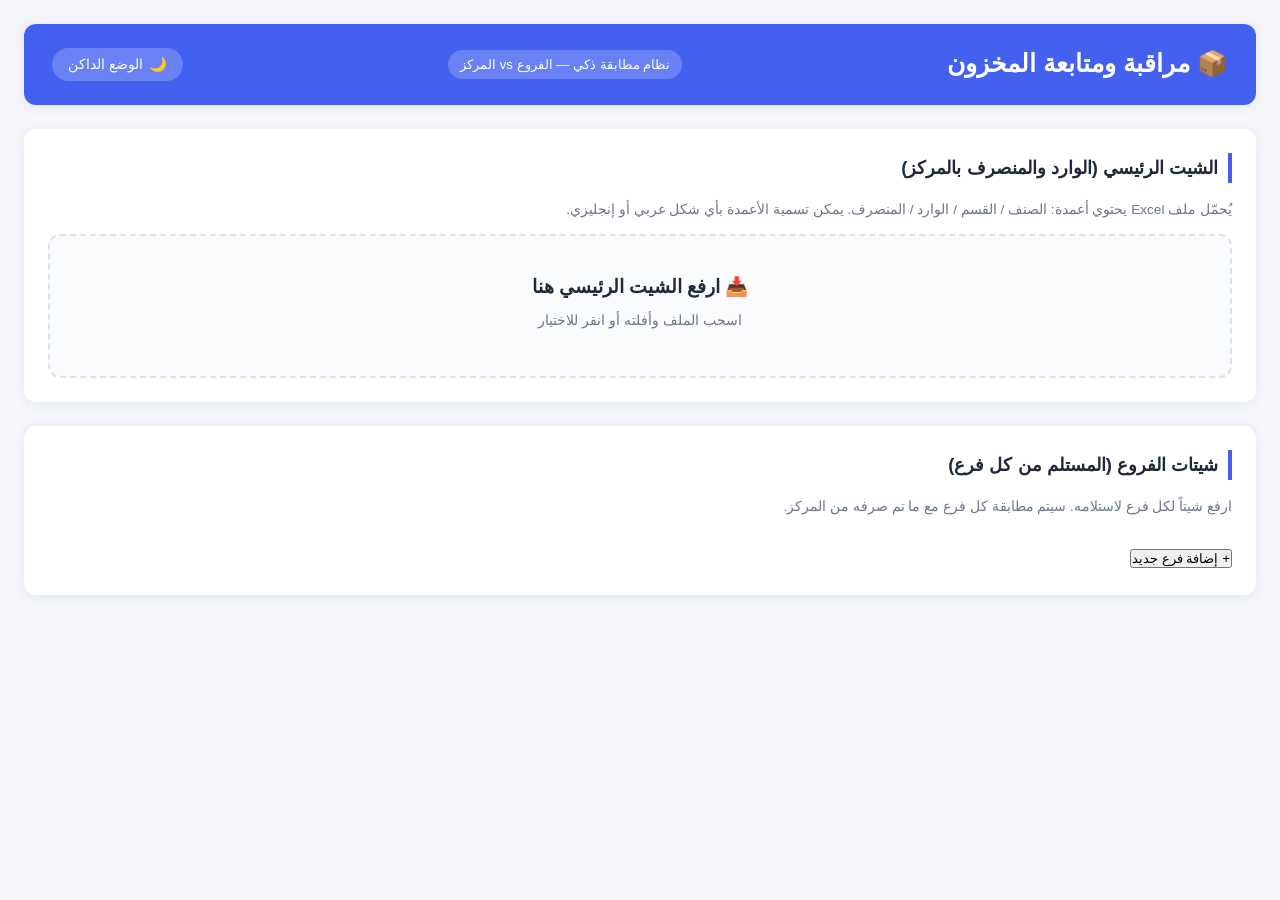
<file: inventory.html>
<!DOCTYPE html>
<html lang="ar" dir="rtl">
<head>
<meta charset="UTF-8">
<meta name="viewport" content="width=device-width,initial-scale=1">
<title>مراقبة ومتابعة المخزون</title>
<script src="xlsx.full.min.js"></script>
<style>
:root{
--bg:#f4f6fb;--card:#fff;--accent:#4361ee;--red:#e63946;--green:#2a9d8f;--orange:#f4a261;--txt:#1d2a3b;--muted:#6b778c;--border:#dde3ed;--radius:12px;--shadow:0 2px 12px rgba(28,52,95,.08);
--bg-dark:#121212;--card-dark:#1e1e1e;--txt-dark:#e0e0e0;--muted-dark:#a0a0a0;--border-dark:#333;--accent-dark:#64b5f6;
}
*[data-theme="dark"]{
--bg:#121212;--card:#1e1e1e;--txt:#e0e0e0;--muted:#a0a0a0;--border:#333;--accent:#64b5f6;--red:#cf6679;--green:#70c49b;--orange:#f3b271;
}
*{box-sizing:border-box;margin:0;padding:0}
body{font-family:'Segoe UI',Tahoma,sans-serif;background:var(--bg);color:var(--txt);line-height:1.65;transition:background .3s,color .3s}
a{color:var(--accent)}
.wrap{max-width:1400px;margin:0 auto;padding:24px}

/* topbar with theme toggle */
.topbar{display:flex;align-items:center;justify-content:space-between;gap:16px;padding:20px 28px;background:var(--accent);color:#fff;border-radius:var(--radius);margin-bottom:24px;box-shadow:var(--shadow);position:relative}
.topbar h1{font-size:1.55rem;font-weight:700}
.topbar .badge{background:rgba(255,255,255,.2);padding:4px 12px;border-radius:20px;font-size:.82rem}
.theme-toggle{background:rgba(255,255,255,.2);border:none;color:#fff;padding:8px 16px;border-radius:20px;cursor:pointer;font-size:.9rem;display:flex;align-items:center;gap:6px;transition:.2s}
.theme-toggle:hover{background:rgba(255,255,255,.3)}

/* cards */
.card{background:var(--card);border-radius:var(--radius);box-shadow:var(--shadow);padding:24px;margin-bottom:24px}
.card h2{font-size:1.15rem;margin-bottom:16px;color:var(--txt);border-right:4px solid var(--accent);padding-right:10px}

/* upload zones */
.dropzone{border:2px dashed var(--border);border-radius:var(--radius);padding:36px;text-align:center;cursor:pointer;transition:.2s;background:#fafbfd}
.dropzone:hover,.dropzone.drag{border-color:var(--accent);background:#f0f4ff}
.dropzone.loaded{border-color:var(--green);background:#eef9f7}
.dropzone h3{margin-bottom:6px}
.dropzone p{color:var(--muted);font-size:.88rem}
.dropzone input{display:none}
.dropzone .fname{margin-top:8px;font-weight:600;color:var(--green)}

/* branch zones grid */
.branch-grid{display:grid;grid-template-columns:repeat(auto-fill,minmax(300px,1fr));gap:18px;margin-top:12px}

/* stats */
.stats{display:grid;grid-template-columns:repeat(auto-fit,minmax(170px,1fr));gap:16px}
.stat{background:linear-gradient(135deg,var(--accent),#7209b7);color:#fff;border-radius:var(--radius);padding:20px;text-align:center}
.stat.red{background:linear-gradient(135deg,#e63946,#f4a261)}
.stat.green{background:linear-gradient(135deg,#2a9d8f,#457b9d)}
.stat.orange{background:linear-gradient(135deg,#f4a261,#e76f51)}
.stat .num{font-size:2rem;font-weight:800}
.stat .lbl{font-size:.85rem;opacity:.9;margin-top:4px}

/* table */
.tbl-wrap{overflow-x:auto;margin-top:8px}
table{width:100%;border-collapse:collapse;font-size:.88rem}
th,td{padding:11px 14px;text-align:right;border-bottom:1px solid var(--border)}
th{background:#f0f3f9;font-weight:700;position:sticky;top:0}
tr:hover{background:#f7f9ff}
.diff-row{background:#fff0f0}
.diff-row td:first-child::before{content:"⚠ ";color:var(--red)}
.ok-row td:first-child::before{content:"✓ ";color:var(--green)}
.badge-diff{background:var(--red);color:#fff;padding:2px 8px;border-radius:10px;font-size:.78rem}
.badge-ok{background:var(--green);color:#fff;padding:2px 8px;border-radius:10px;font-size:.78rem}

/* sections hidden */
.hidden{display:none}

/* filter bar */
.filter-bar{display:flex;gap:10px;flex-wrap:wrap;margin-bottom:14px}
.filter-bar select,.filter-bar input{padding:8px 12px;border:1px solid var(--border);border-radius:8px;font-size:.88rem}
.filter-bar input{flex:1;min-width:180px}

/* spinner */
.spinner{display:inline-block;width:18px;height:18px;border:3px solid #fff;border-top-color:transparent;border-radius:50%;animation:spin .7s linear infinite;margin-left:8px;vertical-align:middle}
@keyframes spin{to{transform:rotate(360deg)}}

/* toast */
.toast{position:fixed;bottom:24px;left:50%;transform:translateX(-50%);background:#1d2a3b;color:#fff;padding:12px 22px;border-radius:var(--radius);font-size:.9rem;z-index:999;opacity:0;transition:.3s;pointer-events:none}
.toast.show{opacity:1}

/* branch dashboard */
.branch-dashboard{margin-top:24px}
.branch-title{font-size:1.2rem;font-weight:700;margin-bottom:12px;display:flex;align-items:center;gap:8px}
.branch-close{background:none;border:none;color:var(--muted);font-size:1.2rem;cursor:pointer;padding:4px;border-radius:50%;transition:.2s}
.branch-close:hover{color:var(--red);background:rgba(230,57,70,.1)}

/* column width fixes */
table th:nth-child(1),table td:nth-child(1){min-width:180px}
table th:nth-child(2),table td:nth-child(2){min-width:140px}
</style>
</head>
<body>
<div class="wrap">

  <div class="topbar">
    <h1>📦 مراقبة ومتابعة المخزون</h1>
    <span class="badge">نظام مطابقة ذكي — الفروع vs المركز</span>
    <button class="theme-toggle" id="theme-toggle" aria-label="تبديل الوضع الداكن/الفاتح">
      <span id="theme-icon">🌙</span>
      <span>الوضع الداكن</span>
    </button>
  </div>

  <!-- 1) Main upload -->
  <div class="card">
    <h2>الشيت الرئيسي (الوارد والمنصرف بالمركز)</h2>
    <p style="color:var(--muted);margin-bottom:12px;font-size:.85rem">يُحمّل ملف Excel يحتوي أعمدة: الصنف / القسم / الوارد / المنصرف. يمكن تسمية الأعمدة بأي شكل عربي أو إنجليزي.</p>
    <div class="dropzone" id="zone-main" onclick="document.getElementById('inp-main').click()">
      <h3>📥 ارفع الشيت الرئيسي هنا</h3>
      <p>اسحب الملف وأفلته أو انقر للاختيار</p>
      <input type="file" id="inp-main" accept=".xlsx,.xls,.csv">
      <div class="fname" id="name-main"></div>
    </div>
  </div>

  <!-- 2) Branch uploads -->
  <div class="card">
    <h2>شيتات الفروع (المستلم من كل فرع)</h2>
    <p style="color:var(--muted);font-size:.85rem">ارفع شيتاً لكل فرع لاستلامه. سيتم مطابقة كل فرع مع ما تم صرفه من المركز.</p>
    <div class="branch-grid" id="branch-grid"></div>
    <div style="margin-top:14px">
      <button class="add-branch-btn" onclick="addBranch()">+ إضافة فرع جديد</button>
    </div>
  </div>

  <!-- 3) Dashboard (hidden until main uploaded) -->
  <div id="dashboard" class="hidden">
    <div class="stats" id="stats-row">
      <div class="stat green"><div class="num" id="st-ok">—</div><div class="lbl">صنف مطابق</div></div>
      <div class="stat red"><div class="num" id="st-diff">—</div><div class="lbl">صنف مختلف</div></div>
      <div class="stat orange"><div class="num" id="st-branches">—</div><div class="lbl">فروع مرفوعة</div></div>
      <div class="stat"><div class="num" id="st-total">—</div><div class="lbl">إجمالي السجلات</div></div>
    </div>

    <div class="filter-bar">
      <select id="filter-branch" onchange="renderTable()">
        <option value="all">كل الفروع</option>
      </select>
      <select id="filter-status" onchange="renderTable()">
        <option value="all">الكل</option>
        <option value="diff">مختلف فقط</option>
        <option value="ok">مطابق فقط</option>
      </select>
      <input type="text" id="filter-search" placeholder="بحث باسم الصنف…" oninput="renderTable()">
    </div>

    <div class="tbl-wrap" style="max-height:600px;overflow:auto">
      <table id="tbl-results">
        <thead>
          <tr>
            <th>الصنف</th>
            <th>الفرع</th>
            <th>الوارد بالمركز</th>
            <th>المنصرف من المركز</th>
            <th>المستلم بالفرع</th>
            <th>الفارق</th>
            <th>الحالة</th>
          </tr>
        </thead>
        <tbody id="tbl-body"></tbody>
      </table>
    </div>
  </div>

  <!-- 4) Individual Branch Dashboards (hidden by default) -->
  <div id="branch-dashboards"></div>
</div>

<div class="toast" id="toast"></div>

<script>
/* ── State ── */
let mainData = null;
let branches = []; // {idx, name, data, dashboardVisible}
let branchCounter = 0;
let currentTheme = localStorage.getItem('theme') || 'light';

/* ── Theme handling ── */
function applyTheme(theme){
document.documentElement.dataset.theme = theme;
localStorage.setItem('theme', theme);
const icon = document.getElementById('theme-icon');
const label = document.getElementById('theme-toggle').querySelector('span:last-child');
if(theme === 'dark'){
icon.textContent = '☀️';
label.textContent = 'الوضع الفاتح';
} else {
icon.textContent = '🌙';
label.textContent = 'الوضع الداكن';
}
}
document.getElementById('theme-toggle').addEventListener('click', ()=>{
applyTheme(currentTheme === 'light' ? 'dark' : 'light');
currentTheme = currentTheme === 'light' ? 'dark' : 'light';
});
applyTheme(currentTheme);

/* ── Column detection ── */
const PAT = {
name: [/صنف|منتج|اسم|مادة|item|product|material|name/i],
dept: [/قسم|department|dept|فئة|category/i],
qtyIn: [/وارد|استلام|مدخل|entry|in|وصول/i],
qtyOut: [/منصرف|صرف|خرج|مبيعات|sale|out|صادر/i],
};

function detectCols(headers){
const r = {name:null,dept:null,qtyIn:null,qtyOut:null};
headers.forEach((h,i)=>{
const s = String(h).trim();
if(!r.name && PAT.name.some(p=>p.test(s))) r.name = i;
if(!r.dept && PAT.dept.some(p=>p.test(s))) r.dept = i;
if(!r.qtyIn && PAT.qtyIn.some(p=>p.test(s))) r.qtyIn = i;
if(!r.qtyOut && PAT.qtyOut.some(p=>p.test(s))) r.qtyOut = i;
});
// fallback: first numeric-looking column after name = in, second = out
if(r.qtyIn==null || r.qtyOut==null){
const numCols = headers.map((h,i)=>({h,i}))
.filter(x=>x.i>(r.name??0))
.filter(x=>!isNaN(Number(String(x.h))))
.map(x=>x.i);
if(numCols.length>=1 && r.qtyIn==null) r.qtyIn = numCols[0];
if(numCols.length>=2 && r.qtyOut==null) r.qtyOut = numCols[1];
}
if(r.name==null) r.name = 0;
return r;
}

function num(v){
if(v==null||v==='') return 0;
const n = Number(String(v).replace(/[,\s]/g,''));
return isNaN(n)?0:n;
}

function parseSheet(wb){
const ws = wb.Sheets[wb.SheetNames[0]];
const data = XLSX.utils.sheet_to_json(ws,{header:1,defval:''});
if(data.length<2) return null;
const headers = data[0].map(h=>String(h).trim());
const cols = detectCols(headers);
const items = [];
for(let r=1;r<data.length;r++){
const row = data[r];
if(!row[cols.name]) continue;
items.push({
name:    String(row[cols.name]).trim(),
dept:    cols.dept!=null?String(row[cols.dept]||'').trim():'',
qtyIn:   num(row[cols.qtyIn]),
qtyOut:  num(row[cols.qtyOut]),
});
}
return {items, headers, cols};
}

/* ── File reading ── */
function readExcel(file, cb){
const reader = new FileReader();
reader.onload = e => cb(XLSX.read(e.target.result,{type:'array'}));
reader.readAsArrayBuffer(file);
}

/* ── Main upload ── */
document.getElementById('inp-main').addEventListener('change', e => {
const f = e.target.files[0];
if(!f) return;
document.getElementById('name-main').textContent = '📄 ' + f.name;
document.getElementById('zone-main').classList.add('loaded');
readExcel(f, wb => {
mainData = parseSheet(wb);
if(!mainData){toast('⚠ لم يتم التعرف على هيكل الشيت الرئيسي');return;}
toast(`✅ تم تحميل ${mainData.items.length} صنف من الشيت الرئيسي`);
document.getElementById('dashboard').classList.remove('hidden');
refreshAll();
});
});

// drag-drop for main zone
const zm = document.getElementById('zone-main');
zm.addEventListener('dragover', e=>{e.preventDefault();zm.classList.add('drag')});
zm.addEventListener('dragleave',()=>zm.classList.remove('drag'));
zm.addEventListener('drop', e=>{
e.preventDefault();zm.classList.remove('drag');
const f = e.dataTransfer.files[0];
if(f) {
document.getElementById('inp-main').files = e.dataTransfer.files;
zm.dispatchEvent(new Event('change'));
}
});

/* ── Branch management ── */
function addBranch(){
branchCounter++;
const name = prompt('أدخل اسم الفرع', `الفرع ${branchCounter}`);
if(!name) {branchCounter--; return;}
const grid = document.getElementById('branch-grid');
const div = document.createElement('div');
div.className = 'dropzone';
div.id = `zone-br-${branchCounter}`;
div.innerHTML = `
<h3>🏬 ${name}</h3>
<p>شيت الاستلام</p>
<input type="file" accept=".xlsx,.xls,.csv" id="inp-br-${branchCounter}" onchange="loadBranch(this,${branchCounter},'${name}')">
<div class="fname" id="name-br-${branchCounter}"></div>
`;
// drag-drop
div.addEventListener('dragover', e=>{e.preventDefault();div.classList.add('drag')});
div.addEventListener('dragleave',()=>div.classList.remove('drag'));
div.addEventListener('drop', e=>{
e.preventDefault();div.classList.remove('drag');
const f = e.dataTransfer.files[0];
if(f){
const inp = document.getElementById(`inp-br-${branchCounter}`);
inp.files = e.dataTransfer.files;
loadBranch(inp, branchCounter, name);
}
});
grid.appendChild(div);
}

function loadBranch(inp, idx, name){
const f = inp.files[0];
if(!f) return;
document.getElementById(`name-br-${idx}`).textContent = '📄 ' + f.name;
const z = document.getElementById(`zone-br-${idx}`);
z.classList.add('loaded');
readExcel(f, wb => {
const pd = parseSheet(wb);
if(!pd){toast('⚠ شكلي الشيت غير مفهوم');return;}
let b = branches.find(x=>x.idx===idx);
if(b) b.data = pd; else branches.push({idx,name,data:pd, dashboardVisible:false});
toast(`✅ ${name}: ${pd.items.length} صنف`);
refreshAll();
});
}

// init 3 branch zones
['الفرع 1','الفرع 2','الفرع 3'].forEach(n=>addBranch(n));

/* ── Matching engine ── */
function normalize(s){
return String(s||'').trim().toLowerCase()
.replace(/[^a-z0-9؀-ۿ]/g,'')
.replace(/ة/g,'ه').replace(/أ|إ|آ|ؤ|ئ/g,'ا');
}

function fuzzyScore(a,b){
if(a===b) return 0;
if(a.includes(b)||b.includes(a)) return Math.abs(a.length-b.length);
return 999;
}

function matchItems(main, branch){
const mMap = {};
main.items.forEach(it => {
const k = normalize(it.name);
if(!mMap[k]) mMap[k] = it;
});

return branch.items.map(bi => {
const bk = normalize(bi.name);
// exact match first
let mi = mMap[bk];
if(mi) return makeRow(bi, branch.name, mi, 0);
// fuzzy — find closest
let best = null, bestS = 999;
Object.entries(mMap).forEach(([mk,mv])=>{
const s = fuzzyScore(mk,bk);
if(s<bestS){bestS=s;best=mv;}
});
// only show if reasonably close (same length diff <= 2)
if(best && bestS <= 3) return makeRow(bi, branch.name, best, bestS);
// unmatched
return makeRow(bi, branch.name, null, 999);
});
}

function makeRow(bi, bName, mi, score){
const received = bi.qtyIn || bi.qtyOut || 0;
const mainOut = mi ? mi.qtyOut : 0;
const diff = mi ? (mainOut - received) : null;
const isDiff = mi ? Math.abs(diff) > 0.001 : false;
const isMatch = !!mi && score <= 3;
return {
itemName: bi.name,
branchName: bName,
mainQtyIn: mi ? mi.qtyIn : 0,
mainQtyOut: mi ? mi.qtyOut : 0,
received: received,
diff: diff,
flag: isDiff ? 'diff' : (isMatch ? 'ok' : 'unmatched'),
};
}

/* ── Render ── */
function refreshAll(){
if(!mainData || !branches.length) return;

// populate branch filter
const sel = document.getElementById('filter-branch');
const prev = sel.value;
sel.innerHTML = '<option value="all">كل الفروع</option>';
branches.forEach(b=>{
const o = document.createElement('option');
o.value = b.name; o.textContent = b.name;
sel.appendChild(o);
});
if(prev && [...sel.options].some(o=>o.value===prev)) sel.value = prev;

// collect all rows
let allRows = [];
branches.forEach(b=>{
if(!b.data) return;
allRows = allRows.concat(matchItems(mainData, b.data));
});

let totalDiff=0, totalOk=0;
allRows.forEach(r=>{
if(r.flag==='diff'||r.flag==='unmatched') totalDiff++;
else totalOk++;
});
document.getElementById('st-ok').textContent = totalOk;
document.getElementById('st-diff').textContent = totalDiff;
document.getElementById('st-branches').textContent = branches.length;
document.getElementById('st-total').textContent = allRows.length;

applyFilters(allRows);
}

function applyFilters(rows){
const fb = document.getElementById('filter-branch').value;
const fs = document.getElementById('filter-status').value;
const fq = document.getElementById('filter-search').value.trim().toLowerCase();

let view = rows;
if(fb!=='all') view = view.filter(r=>r.branchName===fb);
if(fs==='diff') view = view.filter(r=>r.flag!=='ok');
if(fs==='ok') view = view.filter(r=>r.flag==='ok');
if(fq) view = view.filter(r=>r.itemName.toLowerCase().includes(fq));

const tbody = document.getElementById('tbl-body');
tbody.innerHTML = '';
if(!view.length){
tbody.innerHTML = '<tr><td colspan="7" style="text-align:center;color:var(--muted);padding:32px">لا توجد نتائج</td></tr>';
return;
}
view.forEach(r=>{
const tr = document.createElement('tr');
tr.className = r.flag==='ok'?'ok-row':'diff-row';
const badge = r.flag==='ok'
?'<span class="badge-ok">مطابق</span>'
:'<span class="badge-diff">يحتاج مراجعة</span>';
const diffStr = r.diff==null
?'<span style="color:var(--muted)">—</span>'
:`<span style="color:${r.diff>0?'var(--red)':'var(--green)'};font-weight:700">${r.diff>0?'+':''}${r.diff}</span>`;
tr.innerHTML = `
<td>${esc(r.itemName)}</td>
<td>${esc(r.branchName)}</td>
<td>${r.mainQtyIn}</td>
<td>${r.mainQtyOut}</td>
<td>${r.received}</td>
<td>${diffStr}</td>
<td>${badge}</td>
`;
tbody.appendChild(tr);
});
}

function renderTable(){ applyFilters([]); }

// override refreshAll to store global rows for filter use
const _refreshAll = refreshAll;
let _allRows = [];
window.refreshAll = function(){
if(!mainData || !branches.length) return;
let rows = [];
branches.forEach(b=>{ if(!b.data) return; rows = rows.concat(matchItems(mainData,b.data)); });
_allRows = rows;
let totalDiff=0,totalOk=0;
rows.forEach(r=>{if(r.flag==='diff'||r.flag==='unmatched')totalDiff++;else totalOk++;});
document.getElementById('st-ok').textContent = totalOk;
document.getElementById('st-diff').textContent = totalDiff;
document.getElementById('st-branches').textContent = branches.length;
document.getElementById('st-total').textContent = rows.length;
applyFilters(rows);
};

/* ── Branch Dashboard Management ── */
function showBranchDashboard(branch){
const dashboard = document.getElementById('branch-dashboards');
dashboard.innerHTML = '';

const div = document.createElement('div');
div.className = 'card';
div.innerHTML = `
<div class="branch-title">
${branch.name}
<button class="branch-close" onclick="hideBranchDashboard()">✕</button>
</div>
<div class="stats" style="gap:12px">
<div class="stat green"><div class="num" id="branch-st-ok-${branch.idx}">—</div><div class="lbl">مطابق</div></div>
<div class="stat red"><div class="num" id="branch-st-diff-${branch.idx}">—</div><div class="lbl">مختلف</div></div>
<div class="stat"><div class="num" id="branch-st-total-${branch.idx}">—</div><div class="lbl">إجمالي</div></div>
</div>
<div class="filter-bar" style="margin-top:12px">
<select id="branch-filter-status-${branch.idx}" onchange="renderBranchDashboard(${branch.idx})">
<option value="all">الكل</option>
<option value="diff">مختلف فقط</option>
<option value="ok">مطابق فقط</option>
</select>
<input type="text" id="branch-filter-search-${branch.idx}" placeholder="بحث باسم الصنف…" oninput="renderBranchDashboard(${branch.idx})">
</div>
<div class="tbl-wrap" style="max-height:500px;overflow:auto;margin-top:12px">
<table id="branch-tbl-${branch.idx}">
<thead>
<tr>
<th>الصنف</th>
<th>الوارد بالمركز</th>
<th>المنصرف من المركز</th>
<th>المستلم بالفرع</th>
<th>الفارق</th>
<th>الحالة</th>
</tr>
</thead>
<tbody id="branch-tbl-body-${branch.idx}"></tbody>
</table>
</div>
`;
dashboard.appendChild(div);

// populate branch dashboard data
renderBranchDashboard(branch.idx);
}

function renderBranchDashboard(idx){
const branch = branches.find(b=>b.idx===idx);
if(!branch || !branch.data) return;

const rows = matchItems(mainData, branch.data);
let totalDiff=0, totalOk=0;
rows.forEach(r=>{if(r.flag==='diff'||r.flag==='unmatched')totalDiff++;else totalOk++;});
document.getElementById(`branch-st-ok-${idx}`).textContent = totalOk;
document.getElementById(`branch-st-diff-${idx}`).textContent = totalDiff;
document.getElementById(`branch-st-total-${idx}`).textContent = rows.length;

// filter
const fs = document.getElementById(`branch-filter-status-${idx}`).value;
const fq = document.getElementById(`branch-filter-search-${idx}`).value.trim().toLowerCase();
let view = rows;
if(fs==='diff') view = view.filter(r=>r.flag!=='ok');
if(fs==='ok') view = view.filter(r=>r.flag==='ok');
if(fq) view = view.filter(r=>r.itemName.toLowerCase().includes(fq));

const tbody = document.getElementById(`branch-tbl-body-${idx}`);
tbody.innerHTML = '';
if(!view.length){
tbody.innerHTML = '<tr><td colspan="6" style="text-align:center;color:var(--muted);padding:32px">لا توجد نتائج</td></tr>';
return;
}
view.forEach(r=>{
const tr = document.createElement('tr');
tr.className = r.flag==='ok'?'ok-row':'diff-row';
const badge = r.flag==='ok'
?'<span class="badge-ok">مطابق</span>'
:'<span class="badge-diff">يحتاج مراجعة</span>';
const diffStr = r.diff==null
?'<span style="color:var(--muted)">—</span>'
:`<span style="color:${r.diff>0?'var(--red)':'var(--green)'};font-weight:700">${r.diff>0?'+':''}${r.diff}</span>`;
tr.innerHTML = `
<td>${esc(r.itemName)}</td>
<td>${r.mainQtyIn}</td>
<td>${r.mainQtyOut}</td>
<td>${r.received}</td>
<td>${diffStr}</td>
<td>${badge}</td>
`;
tbody.appendChild(tr);
});
}

function hideBranchDashboard(){
document.getElementById('branch-dashboards').innerHTML = '';
}

/* ── Utils ── */
function esc(s){ return String(s).replace(/&/g,'&amp;').replace(/</g,'&lt;').replace(/>/g,'&gt;'); }
function toast(msg){
const t = document.getElementById('toast');
t.textContent = msg; t.classList.add('show');
setTimeout(()=>t.classList.remove('show'), 2800);
}
</script>
</body>
</html>
</file>
